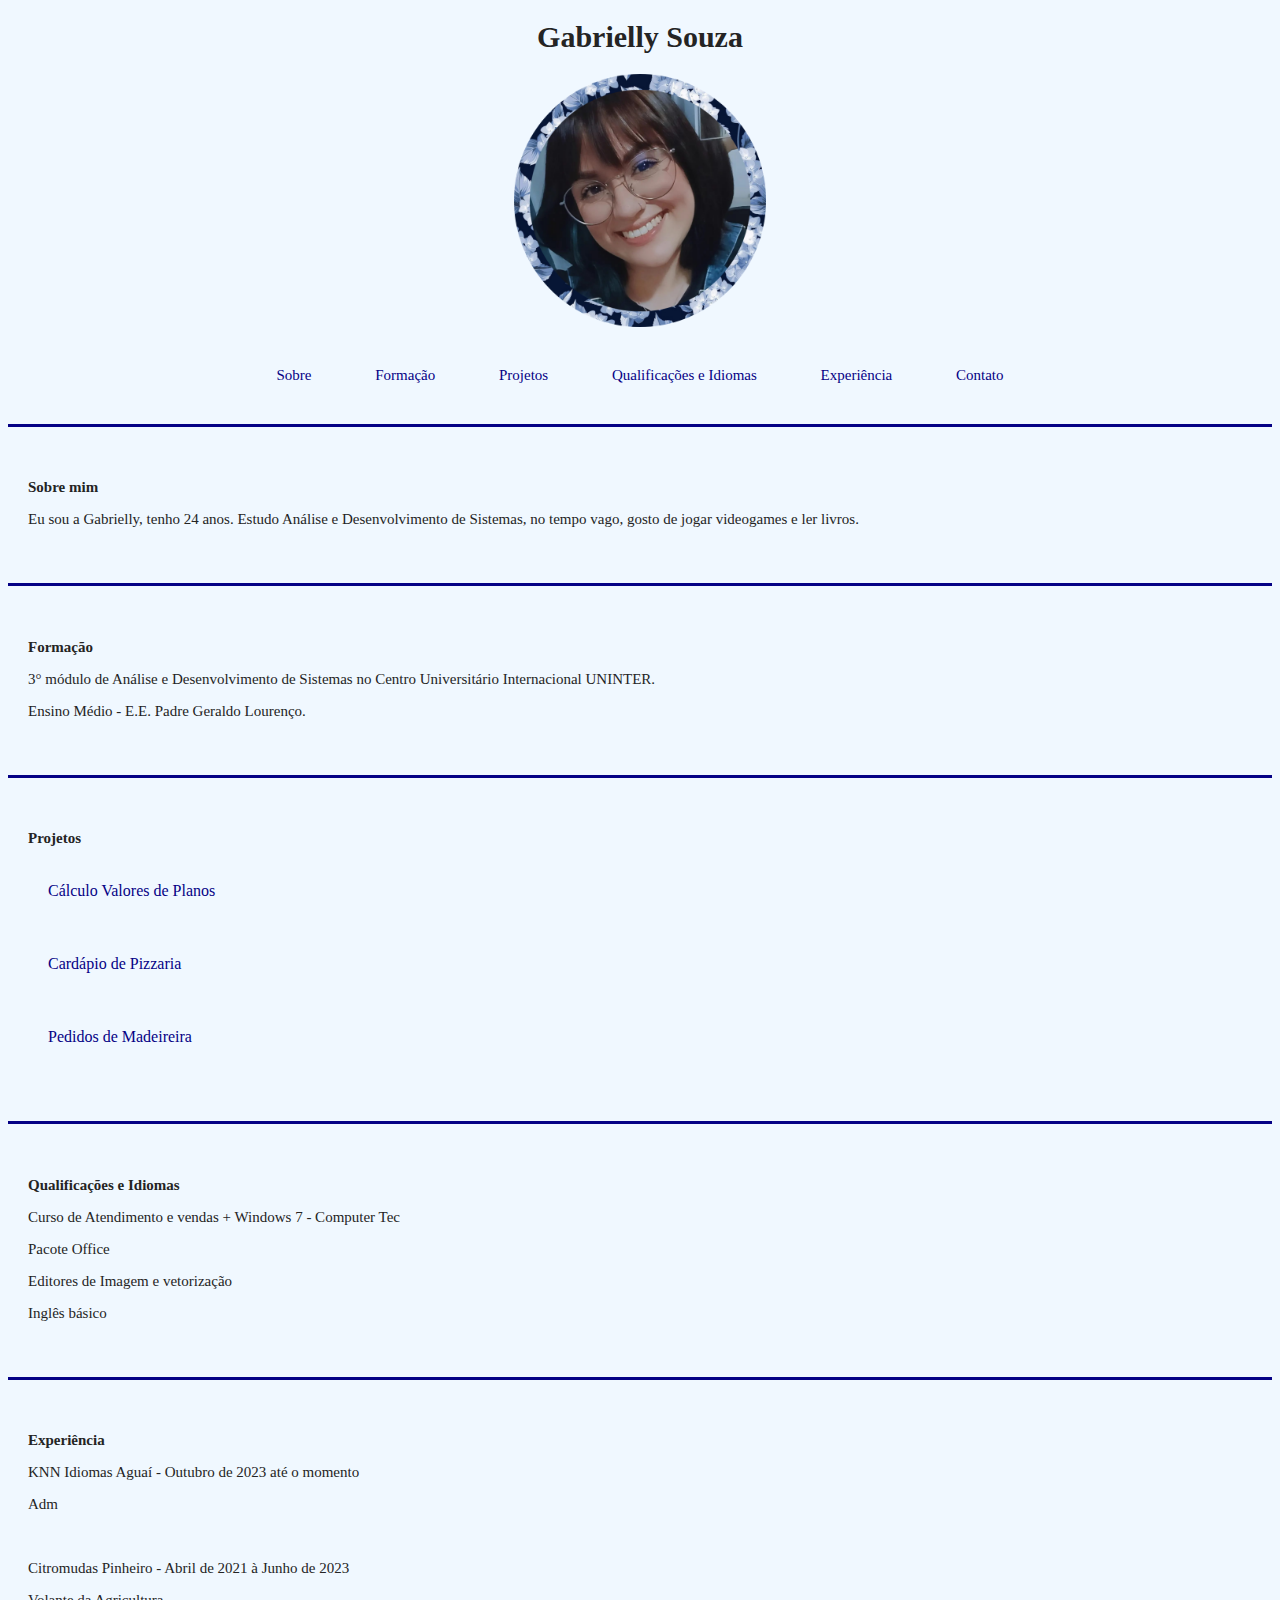
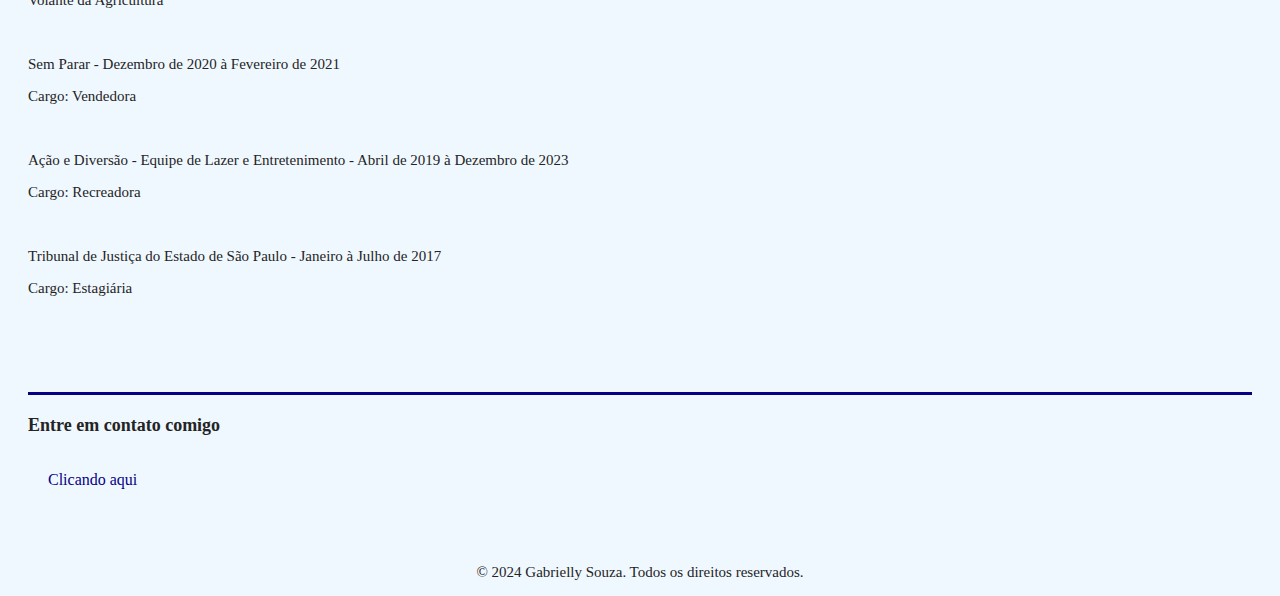
<file: index.html>
<!DOCTYPE html>
<html lang="pt-br">
<head>
    <meta charset="UTF-8">
    <meta name="viewport" content="width=device-width, initial-scale=1.0">
    <title>Gabrielly Souza</title>
    <link rel="stylesheet" href="imagem/css/styles.css">
</head>
<body>
    <header>
        <div id="main-container">
            <h1>Gabrielly Souza</h1>
            <img src="imagem/eu.png" alt="Foto de Gabrielly Souza" width="20%" height="auto">

            <nav>
                <ul>
                    <li><a href="#sobre-mim">Sobre</a></li>
                    <li><a href="#formacao">Formação</a></li>
                    <li><a href="#projetos">Projetos</a></li>
                    <li><a href="#qualificaçoeseidiomas">Qualificações e Idiomas</a></li>
                    <li><a href="#experiencia">Experiência</a></li>
                    <li><a href="#contato">Contato</a></li>
                </ul>
            </nav>
        </div>
    </header>

    <div class="linha"></div>

    <section id="sobre-mim">
        <h2>Sobre mim</h2>
        <p>Eu sou a Gabrielly, tenho 24 anos. Estudo Análise e Desenvolvimento de Sistemas, no tempo vago, gosto de jogar videogames e ler livros.</p>
    </section>
    <div class="linha"></div>

    <section id="formacao">
        <h2>Formação</h2>
        <p>3° módulo de Análise e Desenvolvimento de Sistemas no Centro Universitário Internacional UNINTER.</p>
        <p>Ensino Médio - E.E. Padre Geraldo Lourenço.</p>
    </section>
    <div class="linha"></div>

    <section id="projetos">
        <h2>Projetos</h2>
        <p><a class="botao" href="http://colab.research.google.com/drive/1-TS6mq_P4qgItOv-8FQ70ektNLHhSz3v#scrollTo=tqWWoL-QI-4E" target="_blank">Cálculo Valores de Planos</a></p>
        <p><a class="botao" href="http://colab.research.google.com/drive/1wH1rge5ZH1Cco5BS9S1WkUwFIzkDmw6U" target="_blank">Cardápio de Pizzaria</a></p>
        <p><a class="botao" href="https://colab.research.google.com/drive/1TPj0MHOc9ELNTZ00u9PPUaPbkj6eXwfm" target="_blank">Pedidos de Madeireira</a></p>
    </section>
    <div class="linha"></div>
    
    <section id="qualificaçoeseidiomas">
        <h2>Qualificações e Idiomas</h2>
        <p>Curso de Atendimento e vendas + Windows 7 - Computer Tec</p>
        <p>Pacote Office</p>
        <p>Editores de Imagem e vetorização</p>
        <p>Inglês básico</p>
    </section>
    <div class="linha"></div>

    <section id="experiencia">
        <h2>Experiência</h2>
        <p>KNN Idiomas Aguaí - Outubro de 2023 até o momento</p>
        <p>Adm</p>
        <br>
        <p>Citromudas Pinheiro - Abril de 2021 à Junho de 2023</p>
        <p>Volante da Agricultura</p>
        <br>
        <p>Sem Parar - Dezembro de 2020 à Fevereiro de 2021</p>
        <p>Cargo: Vendedora</p>
        <br>
        <p>Ação e Diversão - Equipe de Lazer e Entretenimento - Abril de 2019 à Dezembro de 2023</p>
        <p>Cargo: Recreadora</p>
        <br>
        <p>Tribunal de Justiça do Estado de São Paulo - Janeiro à Julho de 2017</p>
        <p>Cargo: Estagiária</p>
    </section>

    <section id="contato">
        <div class="linha"></div>
            <h2>Entre em contato comigo</h2>
            <p><a class="botao" href="https://docs.google.com/forms/d/e/1FAIpQLSeYQbbMFI915mk3BIarDyt4R2rbUX4ZRitEEt2dRmx1WVx-Zg/viewform?usp=sf_link" target="_blank">Clicando aqui</a></p>
        </section>
        <footer>
            <p>&copy; 2024 Gabrielly Souza. Todos os direitos reservados.</p>
        </footer>
    </section>

</body>
</html>
</file>
<file: imagem/css/styles.css>
/* Estilo desktop */
body {
    font-size: 15px;
}

/* Estilos para smartphones */
@media screen and (max-width: 768px) {
    body {
        font-size: 14px; /* Ajuste o tamanho da fonte */
    }

    ul {
        display: block;
        text-align: center;
    }

    li {
        display: block;
        margin: 10px 0;
    }
}

img {
    display: block;
    margin: 0 auto;
    max-width: 100%;
    height: auto;
}

/* Rolagem */
html {
    scroll-behavior: smooth;
}

/* Estilo do título */
h1 {
    font-family: 'Georgia', serif;
    font-size: 30px;
    color: #242424;
    text-align: center;
}

h2, p, h4 {
    font-family: 'Georgia', 'Times New Roman', Times, serif;
    font-size: 15px;
    color: #242424;
}

/* Fundo e texto geral */
body {
    font-family: 'Georgia', serif;
    background-color: aliceblue;
    color: #242424;
}

/* Container principal */
#main-container {
    text-align: center;
}

/* Estilo da lista de navegação */
ul {
    list-style-type: none;
    padding: 0;
    margin: 20px 0;
    display: inline-block;
}

li {
    display: inline-block;
    margin: 0 15px;
}

li a {
    text-decoration: none;
    color: rgb(5, 1, 133);
    font-family: 'Georgia', serif;
    padding: 10px 15px;
    border-radius: 5px;
    transition: 0.3s;
}

li a:hover {
    background-color: #555;
    color: white;
}

/* Estilo do botão */
.botao {
    font-family: 'Georgia', serif;
    display: inline-block;
    padding: 10px 20px;
    margin: 10px 0;
    color: rgb(5, 1, 133);
    text-decoration: none;
    border-radius: 5px;
    font-size: 16px;
    text-align: center;
    transition: background-color 0.3s;
}

.botao:hover {
    background-color: #555;
    color: white;
}

/* Estilo da imagem */
img {
    margin-bottom: 20px;
}

/* Linha de separação */
.linha {
    width: 100%;
    height: 3px;
    background: rgb(5, 1, 133);
    margin: 20px 0;
}

/* Estilo da seção de contato */
#contato {
    background-color: aliceblue;
    padding: 20px;
    border-radius: 8px;
    margin-top: 20px;
}

#contato h2 {
    font-size: 18px;
    margin-bottom: 15px;
}

#contato table {
    width: 100%;
    max-width: 400px;
    margin: 0 auto;
    margin-top: 10px;
}

#contato th, #contato td {
    padding: 10px;
    text-align: left;
}

#contato input, #contato textarea {
    width: 100%;
    padding: 8px;
    border: 1px solid #555;
    border-radius: 4px;
}

#contato button {
    background-color: aliceblue;
    color: rgb(5, 1, 133);
    padding: 10px 20px;
    border: none;
    border-radius: 4px;
    cursor: pointer;
    transition: background-color 0.3s;
}

#contato button:hover {
    background-color: #555;
    color: white;
}

/* Estilo das seções */
section {
    padding: 20px;
}

/* Estilo do rodapé */
footer {
    text-align: center;
    margin-top: 20px;
    color: #777;
    font-size: 0.9rem;
}

/* Estilo adicional para alinhamento central */
.center {
    text-align: center;
}
</file>
